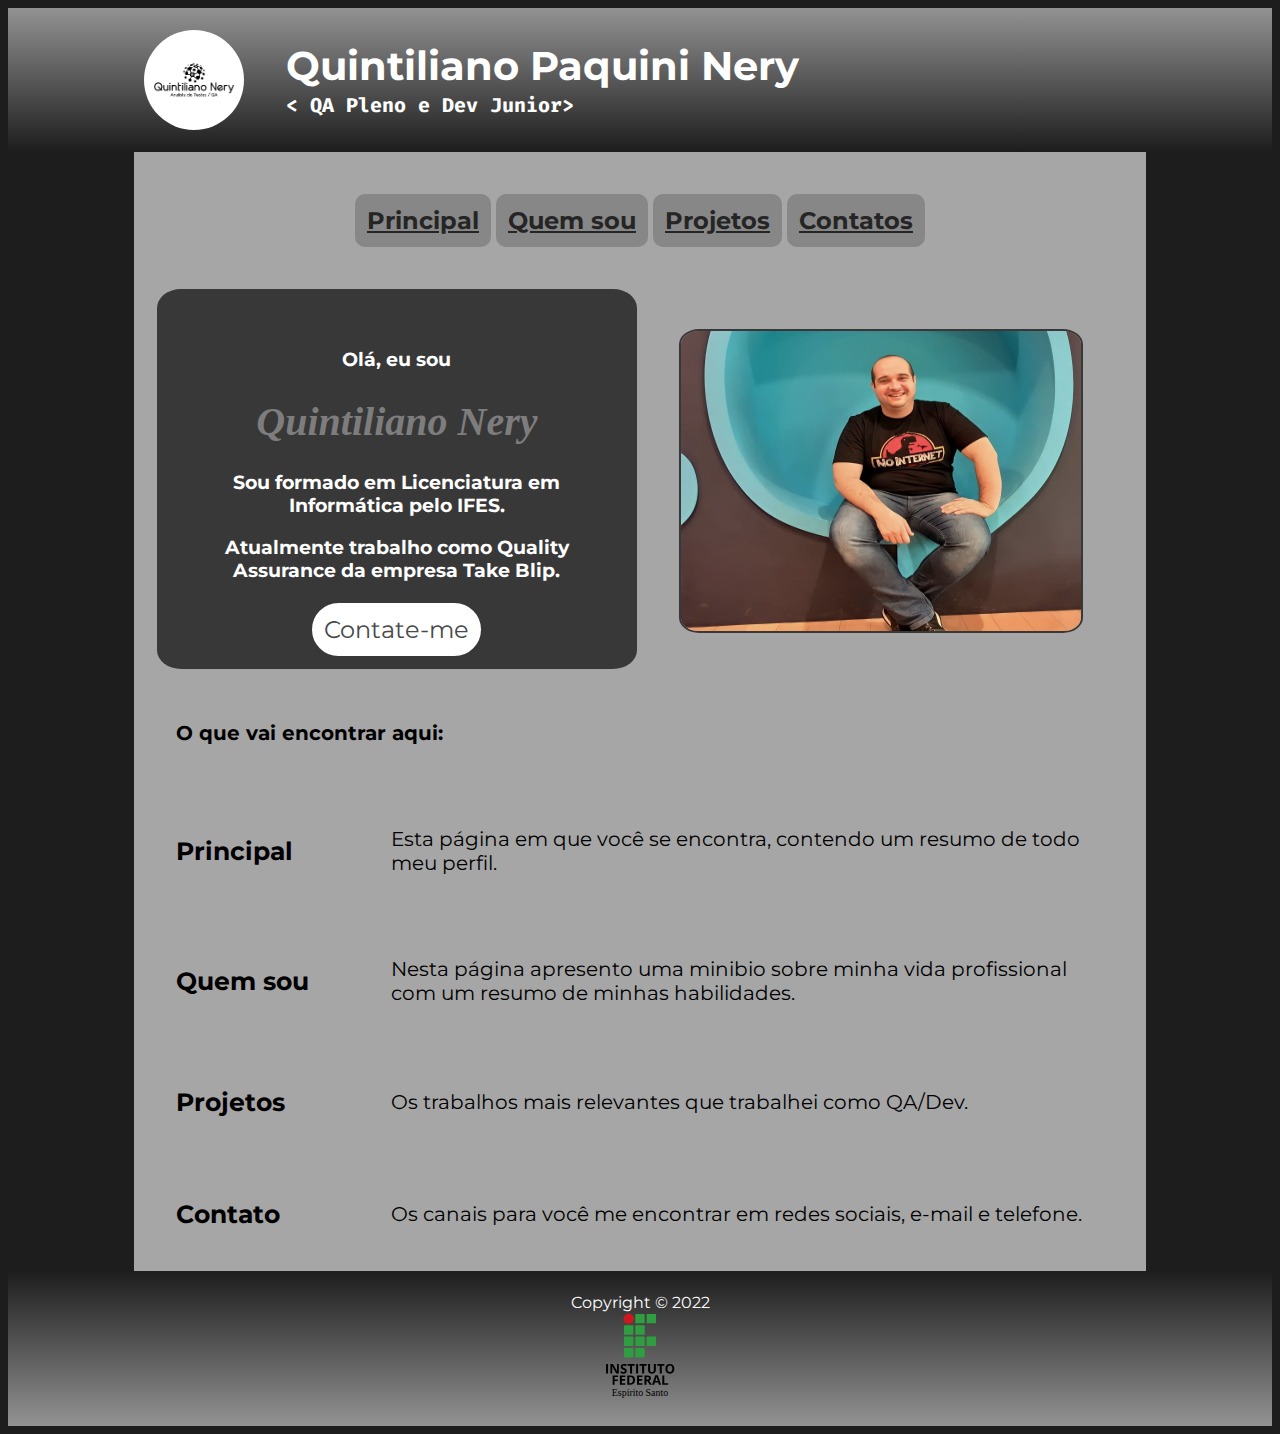
<file: index.html>
<!DOCTYPE html>
<html lang="pt-br">

<head>
  <meta charset="UTF-8">
  <meta http-equiv="X-UA-Compatible" content="IE=edge">
  <meta name="viewport" content="width=device-width, initial-scale=1.0">
  <link rel="stylesheet" href="css/style.css">
  <link rel="icon" type="icon" href="img/ifes.png">
  <title>Portifólio</title>

</head>

<body>
  <div>
    <table id="cabecalho" width="100%" cellpadding="20">
      <thead>
        <tr>
          <th rowspan="2">
            <img src="img/logo.png" id="fotPerfil" alt="jpeg">
          </th>
          <th id="nomeCompleto">Quintiliano Paquini Nery
            <br>
            <div id="atuacao">
              < QA Pleno e Dev Junior>
            </div>
          </th>
        </tr>
      </thead>
    </table>
  </div>
  <div>
    <table id="menu" width="80%" cellpadding="40" >
      <thead>
        <tr>
          <th colspan="2">
            <div id="linksMenu" type="menu" name="menu">
              <a id="principal" href="index.html">Principal</a>
              <a id="quemsou" href="page/quemSou.html">Quem sou</a>
              <a id="projetos" href="page/projetos.html">Projetos</a>
              <a id="contatos" href="page/contato.html">Contatos</a>
            </div>
          </th>
        </tr>
      </thead>
      <tbody id="areSection">
        <tr>
          <td id="colnSection">
            <h3>Olá, eu sou</h3>
            <h1 id="colnSectionName">Quintiliano Nery</h1>
            <h3>
              <P>Sou formado em Licenciatura em Informática pelo IFES.</P>
              <p>Atualmente trabalho como Quality Assurance da empresa Take Blip.</p>
            </h3>
            <a href="/page/contato.html" id="contateme">Contate-me</a>
          </td>
          <td>
            <img id="profile" name="profile" src="img/quintiliano.jpeg" width="350" alt="img">
          </td>
        </tr>
      </tbody>
    </table>
  </div>
  <div>
    <table id="sobre" width="80%" cellpadding="40" >
      <thead>
        <tr>
          <th id="introSobre" colspan="4">O que vai encontrar aqui:</th>
        </tr>
      </thead>
      <tbody>
        <tr>
          <td colspan="1">
            <a href="index.html">Principal</a>
          </td>
          <td colspan="3">
            Esta página em que você se encontra, contendo um resumo de todo meu perfil.
          </td>
        </tr>
        <tr>
          <td colspan="1">
            <a href="/page/quemSou.html">Quem sou</a>
          </td>
          <td colspan="3">
            Nesta página apresento uma minibio sobre minha vida profissional com um resumo de
            minhas habilidades.
          </td>
        </tr>
        <tr>
          <td colspan="1">
            <a href="page/projetos.html">Projetos</a>
          </td>
          <td colspan="3">
            Os trabalhos mais relevantes que trabalhei como QA/Dev.
          </td>
        </tr>
        <tr>
          <td colspan="1">
            <a href="page/contato.html">Contato</a>
          </td>
          <td colspan="3">
            Os canais para você me encontrar em redes sociais, e-mail e telefone.
          </td>
        </tr>
      </tbody>
    </table>
  </div>
  <div id="rodape">
    <table width="100%" cellpadding="20">
      <thead>
        <tr>
          <td>
            Copyright © 2022 <br>
            <img src="img/ifes.svg" alt="svg" width="100">
          </td>
        </tr>
      </thead>
    </table>
  </div>

</body>

</html>
</file>
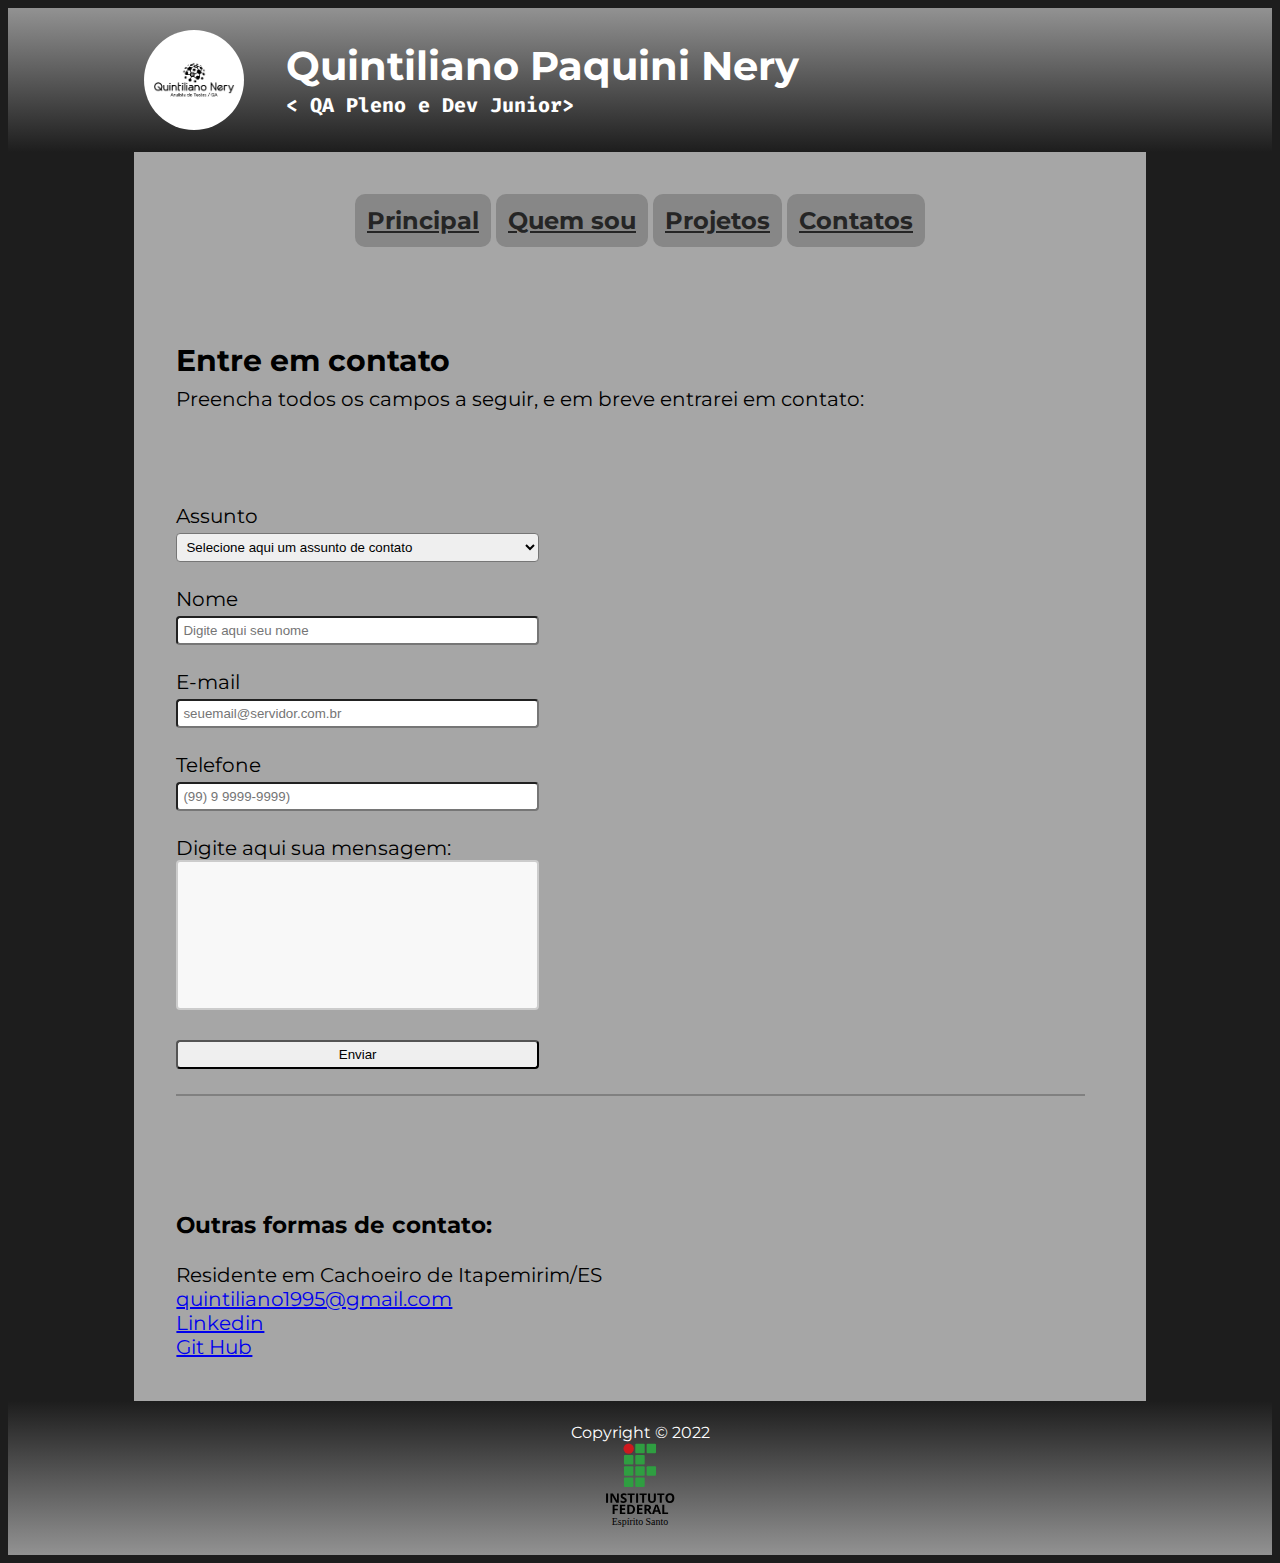
<file: page/contato.html>
<!DOCTYPE html>
<html lang="pt-br">

<head>
  <meta charset="UTF-8">
  <meta http-equiv="X-UA-Compatible" content="IE=edge">
  <meta name="viewport" content="width=device-width, initial-scale=1.0">
  <link rel="stylesheet" href="../css/style.css">
  <link rel="icon" type="icon" href="../img/ifes.png">
  <title>Contato</title>

</head>

<body>
  <div>
    <table id="cabecalho" width="100%" cellpadding="20">
      <thead>
        <tr>
          <th rowspan="2">
            <img src="../img/logo.png" id="fotPerfil" alt="jpeg">
          </th>
          <th id="nomeCompleto">Quintiliano Paquini Nery
            <br>
            <div id="atuacao">
              < QA Pleno e Dev Junior>
            </div>
          </th>
        </tr>
      </thead>
    </table>
  </div>
  <div>
    <table id="menu" width="80%" cellpadding="40">
      <thead>
        <tr>
          <th colspan="2">
            <div id="linksMenu" type="menu" name="menu">
              <a id="principal" href="../index.html">Principal</a>
              <a id="quemsou" href="quemSou.html">Quem sou</a>
              <a id="projetos" href="projetos.html">Projetos</a>
              <a id="contatos" href="contato.html">Contatos</a>
            </div>
          </th>
        </tr>
      </thead>
    </table>
  </div>

  <div id="corpoPageContato">
    <table width="80%" cellpadding="40">
      <thead>
        <tr>
          <th id="textDescricaoCabecalho" colspan="8">
            <h2>Entre em contato</h2> <br>
            Preencha todos os campos a seguir, e em breve entrarei em contato:
          </th>
        </tr>
      </thead>
      <tbody>
        <tr>
          <td>
            <p>
              <label for="assunto">Assunto</label> <br>
              <select id="assunto" name="assunto">
                <option value="padrao">Selecione aqui um assunto de contato</option>
                <option value="contratacao">Quero contratar seu trabalho</option>
                <option value="duvidasQA">Quero tirar dúvdas sobre QA</option>
                <option value="duvidasDEV">Quero tirar dúvdas sobre DEV</option>
              </select>
            </p>
            <p>
              <label for="nome">Nome</label> <br>
              <input type="text" name="Nome" id="nome" placeholder="Digite aqui seu nome">
            </p>
            <p>
              <label for="email">E-mail</label><br>
              <input type="email" name="Email" id="email" placeholder="seuemail@servidor.com.br">
            </p>
            <p>
              <label for="telefone">Telefone</label><br>
              <input type="tel" name="Telefone" id="telefone" placeholder="(99) 9 9999-9999)">
            </p>
            <p>
              <label for="mensagem">Digite aqui sua mensagem:</label> <br>
              <textarea name="Mensagem" id="mensagem" cols="50" rows="10"></textarea>
            </p>
            <p>
              <input type="button" value="Enviar" onclick="alert('Mensagem enviada! Obrigado')">
            </p>
            <hr noshade> 
          </td>
        </tr>
        <tr>
          <td>
            <h3>Outras formas de contato: </h3>
            Residente em Cachoeiro de Itapemirim/ES <br>
            <a href="mailto:quintiliano1995@gmail.com">quintiliano1995@gmail.com</a> <br>
            <a target="_blank" href="https://www.linkedin.com/in/quintilianonery/">Linkedin</a><br>
            <a target="_blank" href="https://github.com/QuintilianoNery">Git Hub</a>
          </td>
        </tr>
      </tbody>
    </table>
  </div>
  <div id="rodape">
    <table width="100%" cellpadding="20">
      <thead>
        <tr>
          <td>
            Copyright © 2022 <br>
            <img src="../img/ifes.svg" alt="svg" width="100">
          </td>
        </tr>
      </thead>
    </table>
  </div>

</body>

</html>
</file>
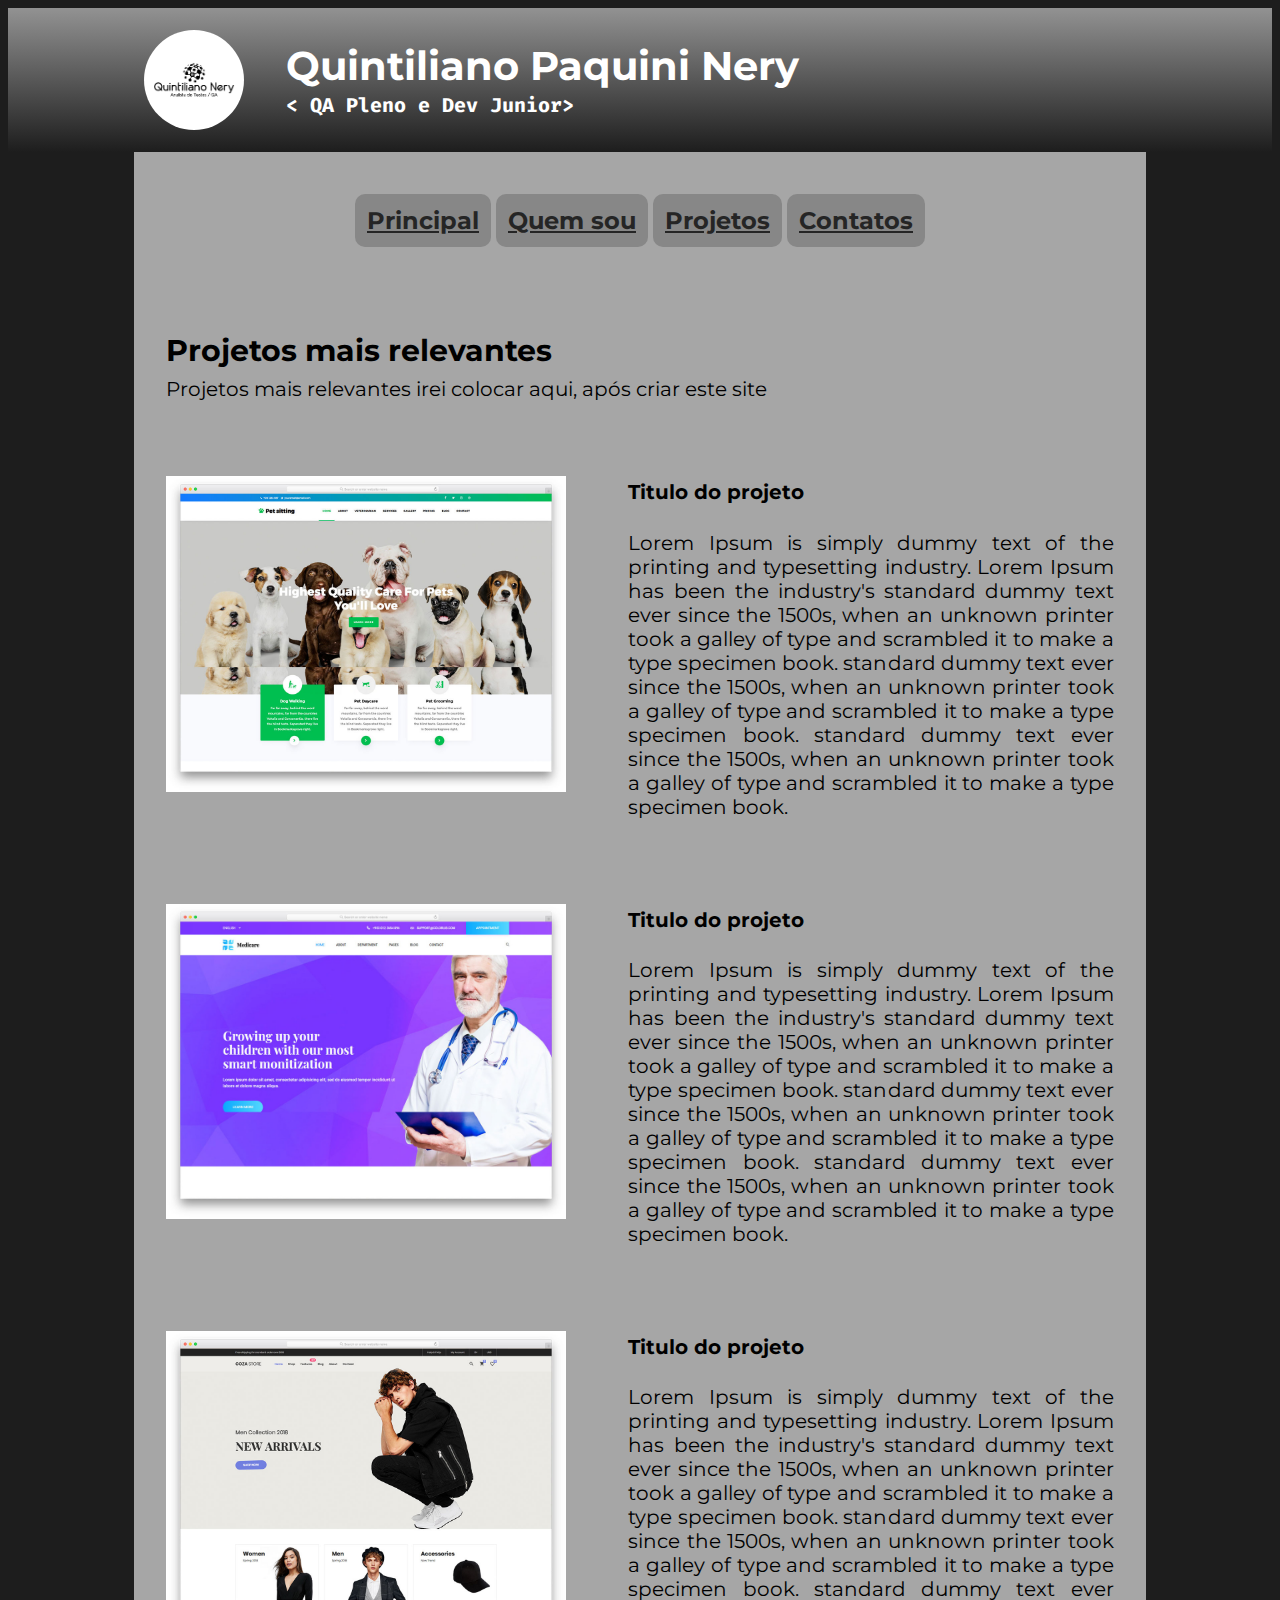
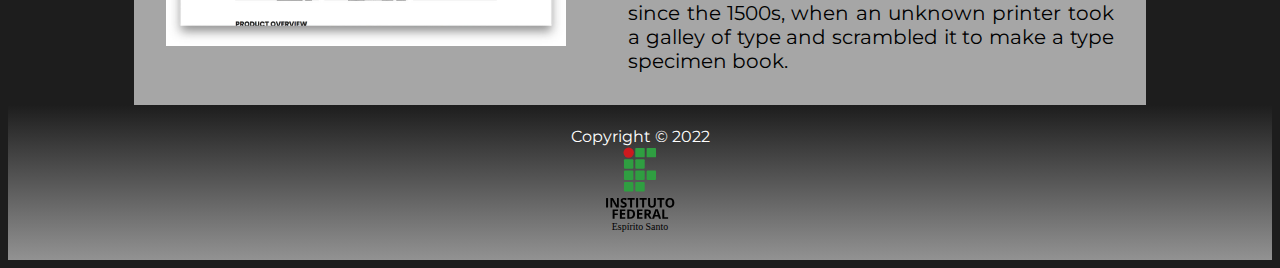
<file: page/projetos.html>
<!DOCTYPE html>
<html lang="pt-br">

<head>
  <meta charset="UTF-8">
  <meta http-equiv="X-UA-Compatible" content="IE=edge">
  <meta name="viewport" content="width=device-width, initial-scale=1.0">
  <link rel="stylesheet" href="../css/style.css">
  <link rel="icon" type="icon" href="../img/ifes.png">
  <title>Projetos</title>

</head>

<body>
  <div>
    <table id="cabecalho" width="100%" cellpadding="20">
      <thead>
        <tr>
          <th rowspan="2">
            <img src="../img/logo.png" id="fotPerfil" alt="jpeg">
          </th>
          <th id="nomeCompleto">Quintiliano Paquini Nery
            <br>
            <div id="atuacao">
              < QA Pleno e Dev Junior>
            </div>
          </th>
        </tr>
      </thead>
    </table>
  </div>
  <div>
    <table id="menu" width="80%" cellpadding="40">
      <thead>
        <tr>
          <th colspan="2">
            <div id="linksMenu" type="menu" name="menu">
              <a id="principal" href="../index.html">Principal</a>
              <a id="quemsou" href="quemSou.html">Quem sou</a>
              <a id="projetos" href="projetos.html">Projetos</a>
              <a id="contatos" href="contato.html">Contatos</a>
            </div>
          </th>
        </tr>
      </thead>
    </table>
  </div>


  <table width="80%" cellpadding="30" id="projetos">
    <thead>
      <tr>
        <th id="textDescricaoCabecalho" colspan="8">
          <h2>Projetos mais relevantes</h2> <br>
          Projetos mais relevantes irei colocar aqui, após criar este site
        </th>
      </tr>
    </thead>
    <tbody id="descProjetos">
      <tr>
        <td width="20%" height="40px">
          <img src="../img/projeto1.jpg" alt="jpg" width="400">
        </td>
        <td colspan="7">
          <h4>Titulo do projeto</h4>
          Lorem Ipsum is simply dummy text of the printing and typesetting industry. Lorem Ipsum has been the industry's
          standard
          dummy text ever since the 1500s, when an unknown printer took a galley of type and scrambled it to make a type
          specimen
          book.
          standard
          dummy text ever since the 1500s, when an unknown printer took a galley of type and scrambled it to make a type
          specimen
          book.
          standard
          dummy text ever since the 1500s, when an unknown printer took a galley of type and scrambled it to make a type
          specimen
          book.
        </td>
      </tr>
      <tr>
        <td width="20%" height="40px">
          <img src="../img/projeto2.jpg" alt="jpg" width="400">
        </td>
        <td colspan="7">
          <h4>Titulo do projeto</h4>
          Lorem Ipsum is simply dummy text of the printing and typesetting industry. Lorem Ipsum has been the industry's
          standard
          dummy text ever since the 1500s, when an unknown printer took a galley of type and scrambled it to make a type
          specimen
          book.
          standard
          dummy text ever since the 1500s, when an unknown printer took a galley of type and scrambled it to make a type
          specimen
          book.
          standard
          dummy text ever since the 1500s, when an unknown printer took a galley of type and scrambled it to make a type
          specimen
          book.
        </td>
      </tr>
      <tr>
        <td width="20%" height="40px">
          <img src="../img/projeto3.jpg" alt="jpg" width="400">
        </td>
        <td colspan="7">
          <h4>Titulo do projeto</h4>
          Lorem Ipsum is simply dummy text of the printing and typesetting industry. Lorem Ipsum has been the industry's
          standard
          dummy text ever since the 1500s, when an unknown printer took a galley of type and scrambled it to make a type
          specimen
          book.
          standard
          dummy text ever since the 1500s, when an unknown printer took a galley of type and scrambled it to make a type
          specimen
          book.
          standard
          dummy text ever since the 1500s, when an unknown printer took a galley of type and scrambled it to make a type
          specimen
          book.
        </td>
      </tr>
    </tbody>
  </table>




  <div id="rodape">
    <table width="100%" cellpadding="20">
      <thead>
        <tr>
          <td>
            Copyright © 2022 <br>
            <img src="../img/ifes.svg" alt="svg" width="100">
          </td>
        </tr>
      </thead>
    </table>
  </div>

</body>

</html>
</file>
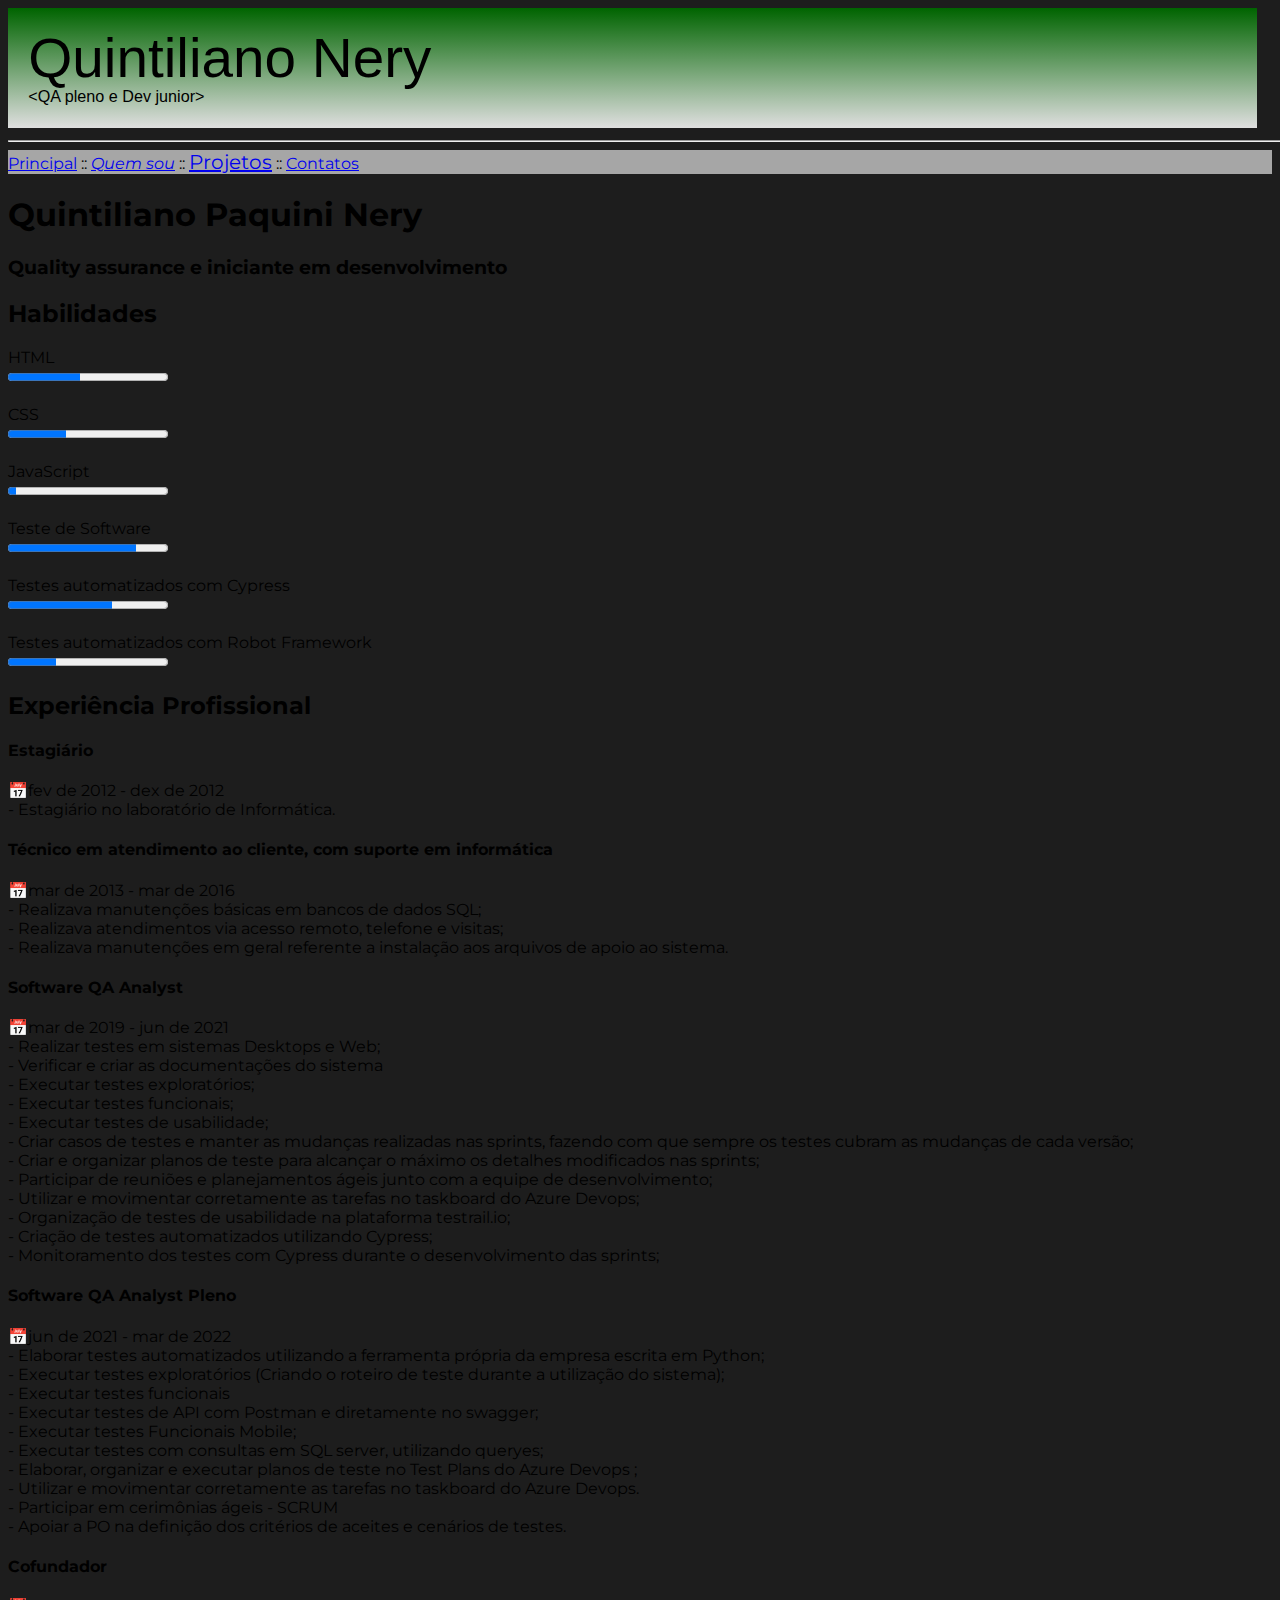
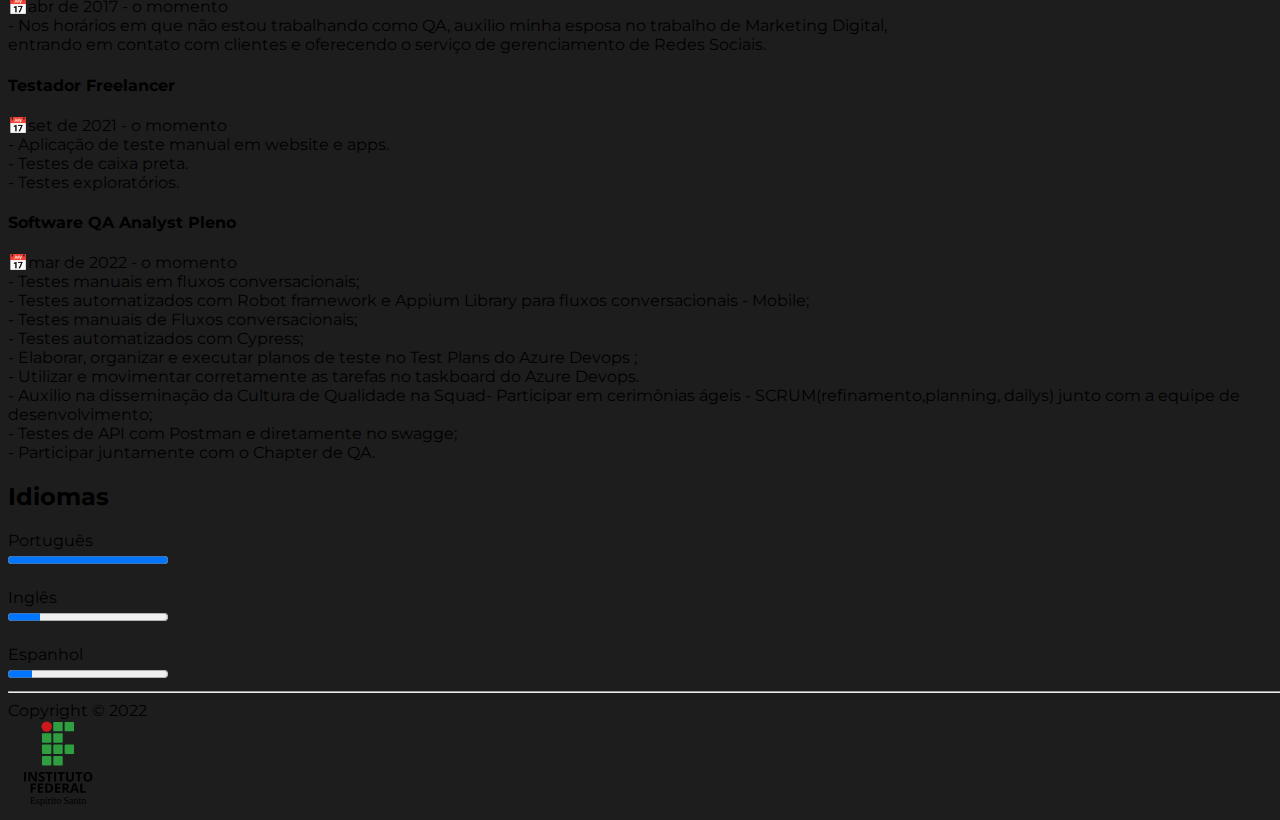
<file: page/quemSou.html>
<!DOCTYPE html>
<html lang="pt-br">

<head>
  <meta charset="UTF-8">
  <meta http-equiv="X-UA-Compatible" content="IE=edge">
  <meta name="viewport" content="width=device-width, initial-scale=1.0">
  <link href="../css/style.css" rel="stylesheet">
  <title>Quem sou</title>
  <link rel="icon" type="image/x-icon" href="../ico/if.ico">
</head>

<body>
  <img src="/img/header.svg" alt="svg" width="98.80%" height="120">
  <hr>
  <div id="menu" type="menu" name="menu">
    <a id="principal" href="../index.html">Principal</a> ::
    <i><a id="quemsou" href="quemSou.html">Quem sou</a></i> ::
    <a id="projetos" href="projetos.html">Projetos</a> ::
    <a id="contatos" href="contato.html">Contatos</a>
  </div>
  <h1>Quintiliano Paquini Nery</h1>
  <h3>Quality assurance e iniciante em desenvolvimento</h3>

  <h2>Habilidades</h2>

  <text>HTML</text><br>
  <progress value="45" max="100"></progress><br>
  <br><text>CSS</text><br>
  <progress value="36.5" max="100"></progress><br>
  <br><text>JavaScript</text><br>
  <progress value="5" max="100"></progress><br>
  <br><text>Teste de Software</text><br>
  <progress value="80" max="100"></progress><br>
  <br><text>Testes automatizados com Cypress</text><br>
  <progress value="65.5" max="100"></progress><br>
  <br><text>Testes automatizados com Robot Framework</text><br>
  <progress value="30" max="100"></progress><br>

  <h2>Experiência Profissional</h2>

  <h4>Estagiário</h4>
  <text>&#x1f4c5;fev de 2012 - dex de 2012</text><br>
  <text>- Estagiário no laboratório de Informática.</text>

  <h4>Técnico em atendimento ao cliente, com suporte em informática</h4>
  <text>&#x1f4c5;mar de 2013 - mar de 2016</text><br>
  <text>- Realizava manutenções básicas em bancos de dados SQL;</text><br>
  <text>- Realizava atendimentos via acesso remoto, telefone e visitas;</text><br>
  <text>- Realizava manutenções em geral referente a instalação aos arquivos de apoio ao sistema.</text><br>

  <h4>Software QA Analyst</h4>
  <text>&#x1f4c5;mar de 2019 - jun de 2021</text><br>
  <text>- Realizar testes em sistemas Desktops e Web;</text><br>
  <text>- Verificar e criar as documentações do sistema</text><br>
  <text>- Executar testes exploratórios;</text><br>
  <text>- Executar testes funcionais;</text><br>
  <text>- Executar testes de usabilidade;</text><br>
  <text>- Criar casos de testes e manter as mudanças realizadas nas sprints, fazendo com que sempre os testes cubram
    as mudanças
    de cada versão;</text><br>
  <text>- Criar e organizar planos de teste para alcançar o máximo os detalhes modificados nas sprints;</text><br>
  <text>- Participar de reuniões e planejamentos ágeis junto com a equipe de desenvolvimento;</text><br>
  <text>- Utilizar e movimentar corretamente as tarefas no taskboard do Azure Devops;</text><br>
  <text>- Organização de testes de usabilidade na plataforma testrail.io;</text><br>
  <text>- Criação de testes automatizados utilizando Cypress;</text><br>
  <text>- Monitoramento dos testes com Cypress durante o desenvolvimento das sprints;</text><br>

  <h4>Software QA Analyst Pleno</h4>
  <text>&#x1f4c5;jun de 2021 - mar de 2022</text><br>
  <text>- Elaborar testes automatizados utilizando a ferramenta própria da empresa escrita em Python;</text><br>
  <text>- Executar testes exploratórios (Criando o roteiro de teste durante a utilização do sistema);</text><br>
  <text>- Executar testes funcionais</text><br>
  <text>- Executar testes de API com Postman e diretamente no swagger;</text><br>
  <text>- Executar testes Funcionais Mobile;</text><br>
  <text>- Executar testes com consultas em SQL server, utilizando queryes;</text><br>
  <text>- Elaborar, organizar e executar planos de teste no Test Plans do Azure Devops ;</text><br>
  <text>- Utilizar e movimentar corretamente as tarefas no taskboard do Azure Devops.</text><br>
  <text>- Participar em cerimônias ágeis - SCRUM</text><br>
  <text>- Apoiar a PO na definição dos critérios de aceites e cenários de testes.</text><br>

  <h4>Cofundador</h4>
  <text>&#x1f4c5;abr de 2017 - o momento</text><br>
  <text>- Nos horários em que não estou trabalhando como QA, auxilio minha esposa no trabalho de Marketing Digital,
    <br> entrando em contato com clientes e oferecendo o serviço de gerenciamento de Redes Sociais.</text><br>

  <h4>Testador Freelancer</h4>
  <text>&#x1f4c5;set de 2021 - o momento</text><br>
  <text>- Aplicação de teste manual em website e apps.</text><br>
  <text>- Testes de caixa preta.</text><br>
  <text>- Testes exploratórios.</text><br>

  <h4>Software QA Analyst Pleno</h4>
  <text>&#x1f4c5;mar de 2022 - o momento</text><br>
  <text>- Testes manuais em fluxos conversacionais;</text><br>
  <text>- Testes automatizados com Robot framework e Appium Library para fluxos conversacionais - Mobile;</text><br>
  <text>- Testes manuais de Fluxos conversacionais;</text><br>
  <text>- Testes automatizados com Cypress;</text><br>
  <text>- Elaborar, organizar e executar planos de teste no Test Plans do Azure Devops ;</text><br>
  <text>- Utilizar e movimentar corretamente as tarefas no taskboard do Azure Devops.</text><br>
  <text>- Auxilio na disseminação da Cultura de Qualidade na Squad- Participar em cerimônias ágeis -
    SCRUM(refinamento,planning, dailys) junto com a equipe de desenvolvimento;
  </text><br>
  <text>- Testes de API com Postman e diretamente no swagge;</text><br>
  <text>- Participar juntamente com o Chapter de QA.</text><br>

  <h2>Idiomas</h2>

  <text>Português</text><br>
  <progress value="100" max="100"></progress><br>
  <br><text>Inglês</text><br>
  <progress value="20" max="100"></progress><br>
  <br><text>Espanhol</text><br>
  <progress value="15" max="100"></progress><br>

  <hr>
  Copyright © 2022
  <br>
  <img src="/img/ifes.svg" alt="svg" width="100">
</body>

</html>
</file>
<file: css/style.css>
@import url('https://fonts.googleapis.com/css2?family=Caveat&display=swap');
@import url('https://fonts.googleapis.com/css2?family=Caveat&family=Open+Sans&display=swap');
@import url('https://fonts.googleapis.com/css2?family=Caveat&family=Fira+Code&display=swap');
@import url('https://fonts.googleapis.com/css2?family=Montserrat&display=swap');

body {
  background-color: rgb(29, 29, 29);
  font-family: Montserrat, Caveat, 'Open Sans', 'Courier New';
  border: none;
}

#cabecalho {
  background-image: linear-gradient(rgb(146, 146, 146), rgb(29, 29, 29));
}

#fotPerfil {
  width: 100px;
  height: 100px;
  border-radius: 50%;
  float: right;
}

#nomeCompleto {
  text-align: left;
  font-size: 40px;
  font-family: Montserrat;
  color: white;
}

#atuacao {
  text-align: left;
  font-size: 20px;
  font-family: 'Fira Code', monospace;
  line-height: 30px;
  color: white;
}

#menu {
  background-color: rgb(166, 166, 166);
  align-items: center;
  margin-left: auto;
  margin-right: auto;
}

#linksMenu a {
  background-color: rgb(135, 135, 135);
  border-spacing: 80px;
  border-radius: 10px;
  display: inline-block;
  padding: 12px;
  font-size: 150%;
  color: rgb(37, 37, 37);
}

#linksMenu a:hover {
  border: solid 2px rgb(56, 56, 56);
  border-spacing: 80px;
  border-radius: 10px;
  background-color: rgb(116, 116, 116);
  display: inline-block;
  padding: 12px;
  font-size: 150%;
}

#linksMenu a:active {
  border: solid 2px rgb(56, 56, 56);
  border-spacing: 80px;
  border-radius: 10px;
  background-color: rgb(255, 255, 255);
  display: inline-block;
  padding: 12px;
  font-size: 150%;
}

#colnSection {
  background-color: rgb(56, 56, 56);
  width: 400px;
  height: 300px;
  border-radius: 5%;
  float: right;
  color: white;
  text-align: center;
}

#profile {
  width: 400px;
  height: 300px;
  border-radius: 5%;
  border: solid rgb(56, 56, 56) 2px;
}

#colnSectionName {
  font-size: 40px;
  font-style: italic;
  font-family: 'lucida sans';
  color: rgb(125, 125, 125);

}

#contateme {
  border: solid 2px rgb(56, 56, 56);
  border-spacing: 50px;
  border-radius: 50px;
  background-color: rgb(255, 255, 255);
  display: inline-block;
  padding: 12px;
  font-size: 150%;
  color: rgb(73, 73, 73);
  text-decoration: none;
}

#introSobre {
  font-size: 20px;
}

#sobre {
  background-color: rgb(166, 166, 166);
  text-align: left;
  margin-left: auto;
  margin-right: auto;
}

#sobre a {
  font-size: 25px;
  white-space: nowrap;
  font-weight: bold;
  text-decoration: none;
  color: black;
}

#sobre td {
  font-size: 20px;
}

#corpoPageQuemSou {
  background-color: rgb(166, 166, 166);
  width: 80%;
  margin-left: auto;
  margin-right: auto;
  font-size: 20px;
  line-height: 1.2;
}


#corpoPageQuemSou h1 {
  text-align: left;
  font-weight: bolder;
}

#corpoPageQuemSou h3 {
  text-align: justify;
  font-weight: normal;
}

#tituloProgressBar {
  font-weight: bold;
  font-size: x-large;
}

#progressBar {
  white-space: nowrap;
}

.data {
  white-space: nowrap;
}

.experiencia {
  text-align: left;
  font-weight: bold;
  font-size: x-large;

}

.tituloExperiencia {
  text-align: left;
  font-weight: bold;
}



#projetos {
  background-color: rgb(166, 166, 166);
  margin-left: auto;
  margin-right: auto;
  font-size: 20px;
}

#descProjetos td {
  text-align: justify;
}

#textDescricaoCabecalho h2 {
  text-align: left;
}

#textDescricaoCabecalho {
  text-align: left;
  font-weight: normal;
  line-height: 0.3;
}


#corpoPageContato {
  background-color: rgb(166, 166, 166);
  width: 80%;
  margin-left: auto;
  margin-right: auto;
  font-size: 20px;
  line-height: 1.2;
}

#corpoPageContato input, select {
  width: 50%;
  padding: 5px 5px;
  margin: 5px 0;
  box-sizing: border-box;
  border-radius: 4px;

}

#corpoPageContato textarea {
  width: 50%;
  height: 150px;
  padding: 12px 20px;
  box-sizing: border-box;
  border: 2px solid #ccc;
  border-radius: 4px;
  background-color: #f8f8f8;
  resize: none;
}

hr{
  width: 125%;
  align-items: center;
}

#rodape {
  text-align: center;
  background-image: linear-gradient(rgb(29, 29, 29), rgb(146, 146, 146));
  width: 100%;
  margin-left: auto;
  margin-right: auto;
  color: white;
}
</file>
